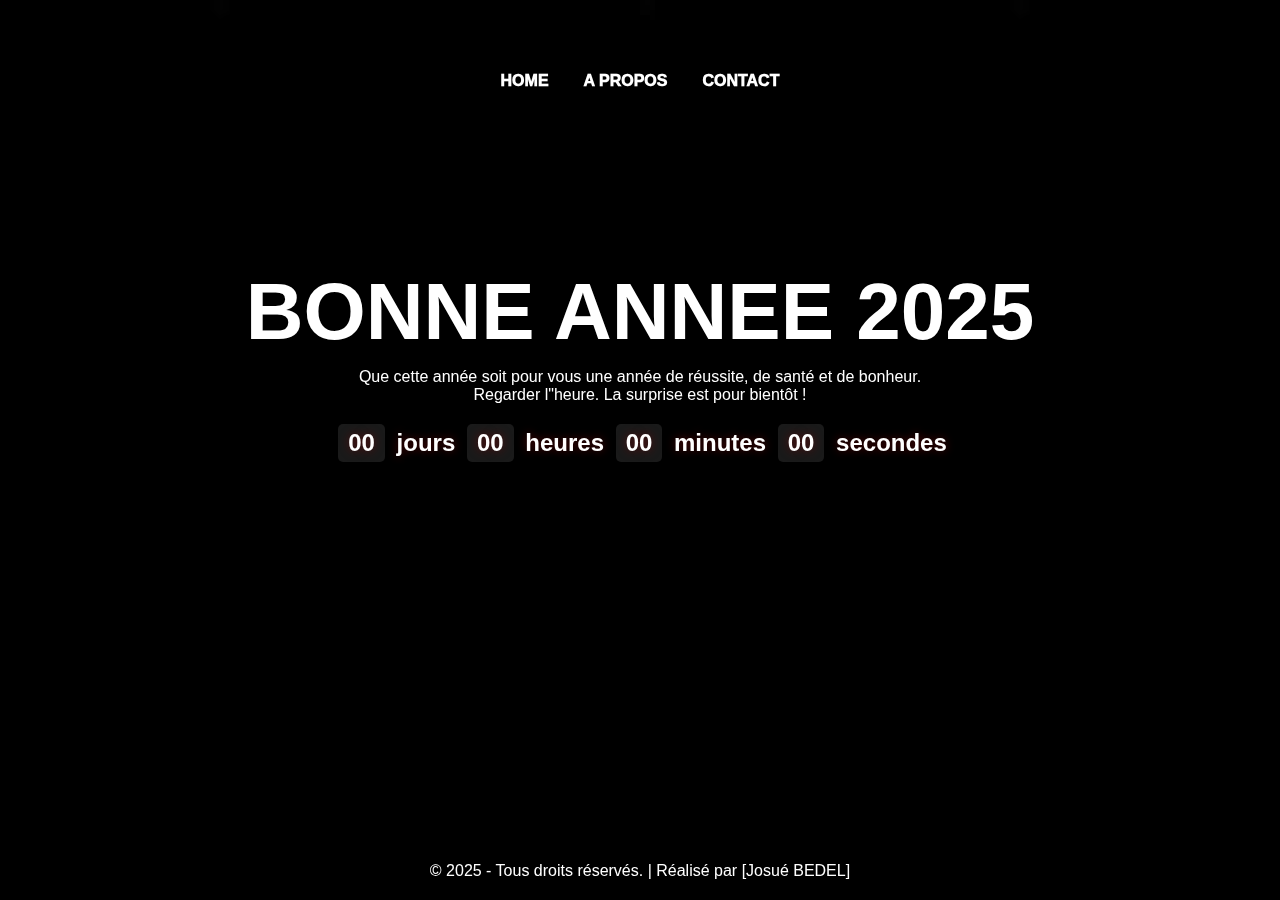
<file: index.html>
<!DOCTYPE html>
<html lang="en">
<head>
    <meta charset="UTF-8">
    <meta name="viewport" content="width=device-width, initial-scale=1.0">
    <title>Bonne année 2025</title>
    <link rel="stylesheet" href="style.css">
</head>
<body>
    <div class="banner">
        <video autoplay loop muted plays-inline>
            <source src="video1.mp4" type="video/mp4">
        </video>
        <div class="navbar">
            <ul>
                <li><a href="index.html">Home</a></li>
                <li><a href="Apropos.html">A propos</a></li>
                <li><a href="Contact.html">Contact</a></li>
            </ul>
        </div>
        <div class="content">
            <h1>BONNE ANNEE 2025</h1>
            <p>Que cette année soit pour vous une année de réussite, de santé et de bonheur.</p>
            <p>Regarder l"heure. La surprise est pour bientôt !</p>
                <div id="countdown">
                    <span id="days">00</span> jours 
                    <span id="hours">00</span> heures 
                    <span id="minutes">00</span> minutes 
                    <span id="seconds">00</span> secondes
                </div> 
            </p>
            <div>
                <a href="page1.html">
                    <button type="button" onclick="playSound()">SURPRISE</button>
                    <script>
                        function playSound() {
                            window.location.href = 'page1.html';
                        }
                    </script>
                </a>
            </div>
        </div>
    </div>
    <script>
        // Compte à rebours
        const targetDate = new Date("January 1, 2025 00:00:00").getTime();
    
        function updateCountdown() {
            const now = new Date().getTime();
            const difference = targetDate - now;
    
            if (difference >= 0) {
                const days = Math.floor(difference / (1000 * 60 * 60 * 24));
                const hours = Math.floor((difference % (1000 * 60 * 60 * 24)) / (1000 * 60 * 60));
                const minutes = Math.floor((difference % (1000 * 60 * 60)) / (1000 * 60));
                const seconds = Math.floor((difference % (1000 * 60)) / 1000);
    
                // Met à jour l'affichage du compte à rebours
                document.getElementById("days").textContent = days.toString().padStart(2, "0");
                document.getElementById("hours").textContent = hours.toString().padStart(2, "0");
                document.getElementById("minutes").textContent = minutes.toString().padStart(2, "0");
                document.getElementById("seconds").textContent = seconds.toString().padStart(2, "0");
    
                // Si moins de 30 secondes restent, redirige vers page1.html
                if (difference <= 30000 && difference > 0) {
                    window.location.href = "page1.html"; // Redirection vers page1.html
                }
            } else {
                document.getElementById("countdown").textContent = "Bonne année 2025 !";
            }
        }
    
        setInterval(updateCountdown, 1000);
    </script>
    
    <footer class="footer">
        <p>&copy; 2025 - Tous droits réservés. | Réalisé par [Josué BEDEL]</p>
    </footer>
</body>
</html>
</file>
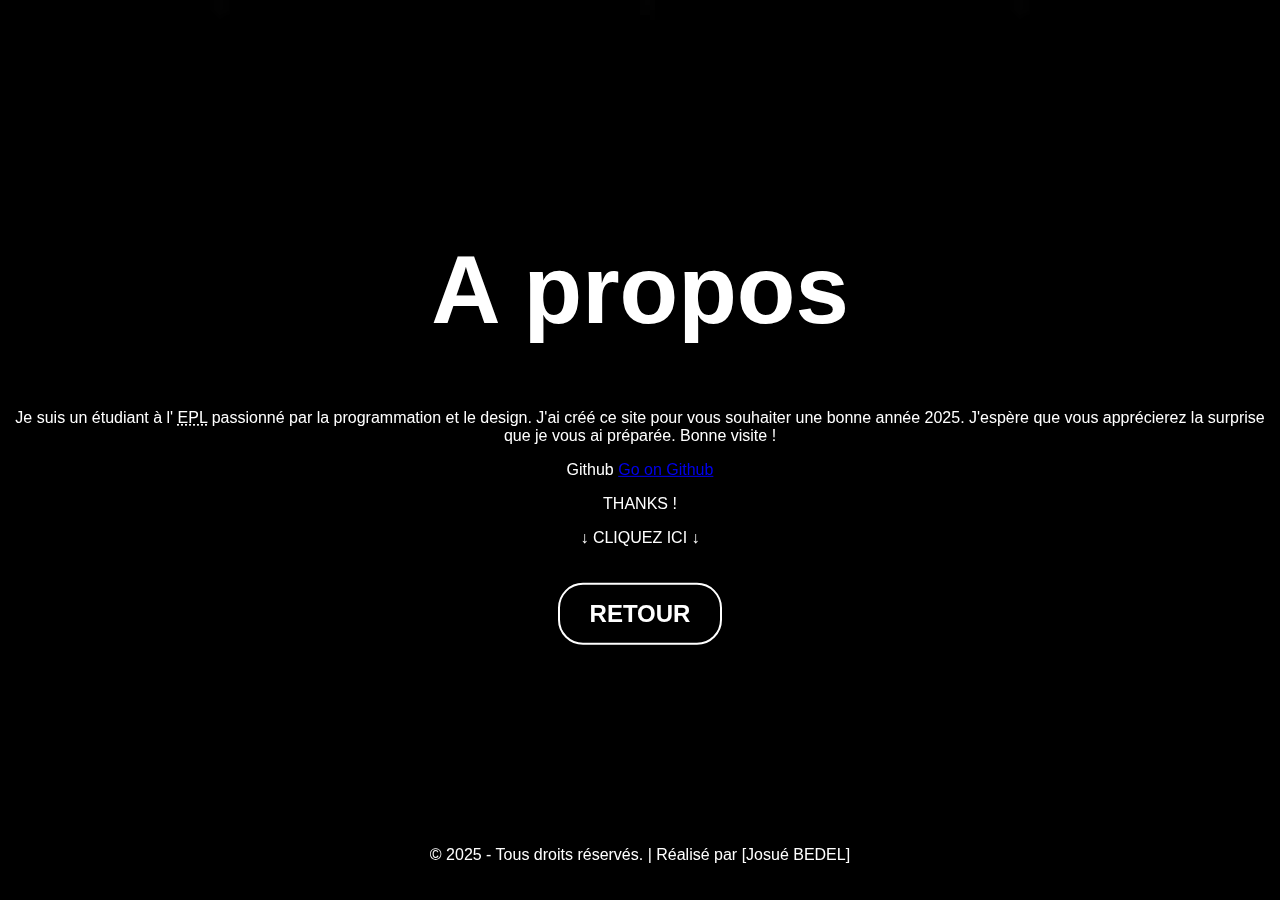
<file: Apropos.html>
<!DOCTYPE html>
<html lang="en">
<head>
    <meta charset="UTF-8">
    <meta name="viewport" content="width=device-width, initial-scale=1.0">
    <title>A propos</title>
    <link rel="stylesheet" href="style1.css">
</head>
<body>
    <div class="content">
        <h1>A propos</h1>
        <p>Je suis un étudiant à l' <abbr title="Ecole Polytechnique de Lomé">EPL</abbr> passionné par la programmation et le design. J'ai créé ce site pour vous souhaiter une bonne année 2025. J'espère que vous apprécierez la surprise que je vous ai préparée. Bonne visite !</p>
        <p> Github <a href="https://github.com/JOSH-hack/Bienvenue-en-2025">Go on Github </a></p>
        <p>THANKS !</p>
        <p>↓ CLIQUEZ ICI ↓</p>
        <div>
            <a href="index.html">
                <button type="button">RETOUR</button>
            </a>
        </div>
    </div>
    <div class="banner">
        <video autoplay loop muted plays-inline>
            <source src="video1.mp4" type="video/mp4">
        </video>
    </div>
    <footer class="footer">
        <p>&copy; 2025 - Tous droits réservés. | Réalisé par [Josué BEDEL]</p>
    </footer>
</body>
</html>
</file>
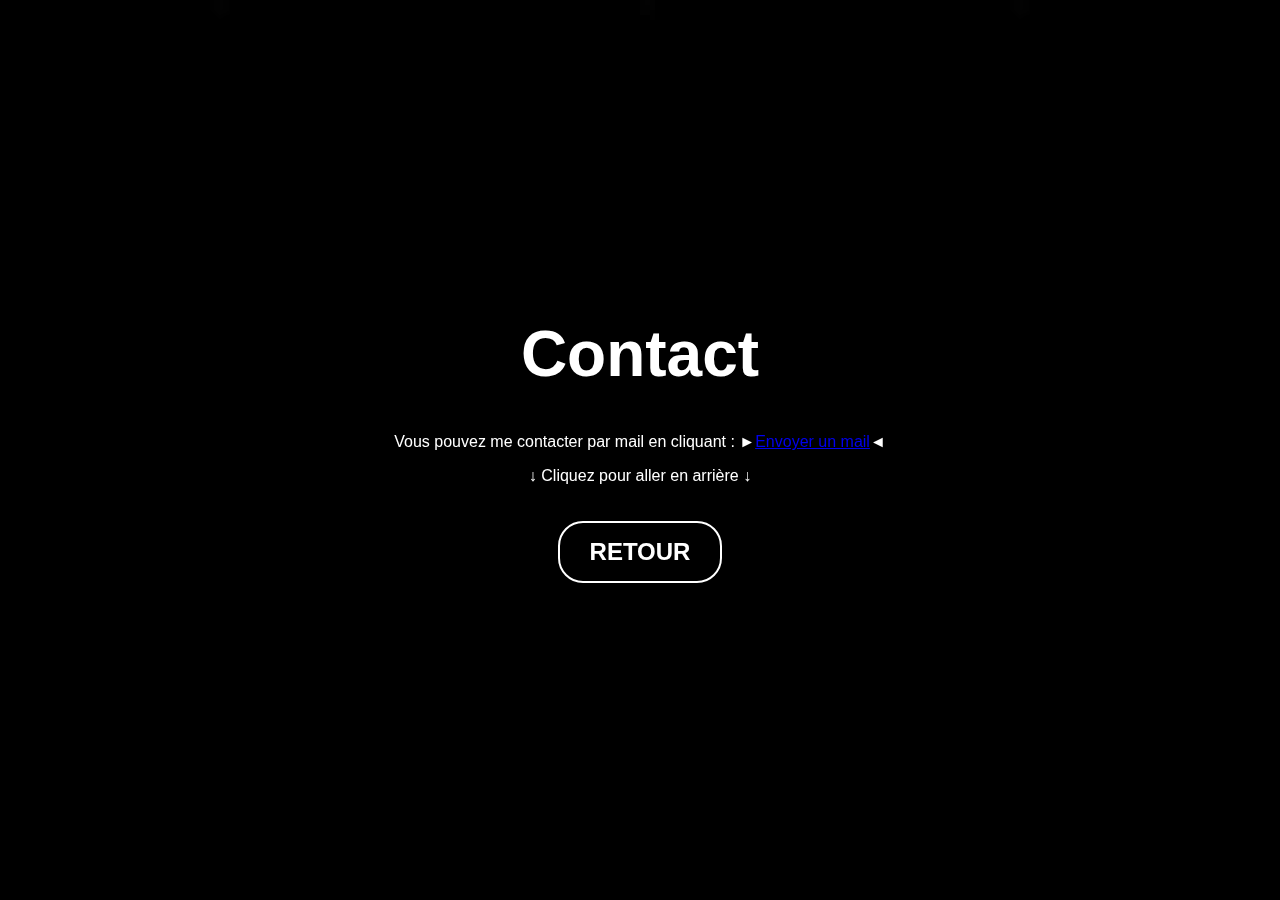
<file: contact.html>
<!DOCTYPE html>
<html lang="en">
<head>
    <meta charset="UTF-8">
    <meta name="viewport" content="width=device-width, initial-scale=1.0">
    <title>Contact</title>
    <link rel="stylesheet" href="style2.css">
</head>
<body>
    <div class="content">
        <h1>Contact</h1>
        <p>Vous pouvez me contacter par mail en cliquant : ►<a href="mailto:joshbedel623@gmail.com">Envoyer un mail</a>◄</p>
        <p>↓ Cliquez pour aller en arrière ↓</p>
        <div>
            <a href="index.html">
                <button type="button">RETOUR</button>
            </a>
        </div>
    </div>
    <div class="banner">
        <video autoplay loop muted plays-inline>
            <source src="video1.mp4" type="video/mp4">
        </video>
    </div>
</body>
</html>
</file>
<file: style.css>
* {
    margin: 0;
    padding: 0;
    font-family: 'Comic Sans MS', cursive, sans-serif;
    box-sizing: border-box;
}

.banner {
    width: 100%;
    height: 100vh;
    background-position: center;
    background-size: cover;
    display: flex;
    flex-wrap: wrap;
    align-items: center;
    justify-content: center;
    position: relative;
    overflow: hidden;
}

.navbar {
    width: 100%;
    padding: 20px;
    display: flex;
    justify-content: center;
    align-items: center;
    background: transparent;
}

.navbar ul {
    display: flex;
    gap: 5px;
    margin-bottom: 4px;
}

.navbar ul li {
    list-style: none;
    z-index: 10;
}

.navbar ul li a {
    text-decoration: none;
    text-transform: uppercase;
    color: white;
    font-weight: 1000;
    padding: 10px 15px;
    transition: background 0.5s, color 0.5s;
    border-radius: 5px;
}

.navbar ul li a:hover {
    background: white;
    color: black;
}

.content {
    text-align: center;
    color: white;
    position: relative;
    z-index: 2;
    padding: 200px;
    margin-bottom: 50px;
}

.content h1 {
    font-size: 5rem;
    margin-bottom: 10px;
    font-weight: 900;
    margin-top: -4cm;
}

button {
    padding: 15px 30px;
    border: 2px solid rgba(255, 255, 255, 0);
    background: transparent;
    color: black;
    font-size: 1.2rem;
    font-weight: bold;
    border-radius: 25px;
    cursor: pointer;
    transition: background 0.5s, color 0.5s;
    margin: 40px 70px;
}

button:hover {
    background: black;
    color: black;
}

.banner video {
    position: absolute;
    top: 50%;
    left: 50%;
    transform: translate(-50%, -50%);
    min-width: 100%;
    min-height: 100%;
    z-index: -1;
}

@media (max-width: 1200px) {
    .content h1 {
        font-size: 3rem;
    }

    button {
        font-size: 1rem;
        padding: 12px 25px;
    }
}

@media (max-width: 768px) {
    .navbar ul {
        flex-direction: column;
        gap: 10px;
    }

    .content h1 {
        font-size: 2.5rem;
    }

    button {
        font-size: 0.9rem;
        padding: 10px 20px;
    }
}

@media (max-width: 480px) {
    .content h1 {
        font-size: 2rem;
    }

    button {
        font-size: 0.8rem;
        padding: 8px 15px;
    }
}
#countdown {
    margin-top: 20px;
    font-size: 1.5rem;
    font-weight: bold;
    color: white;
    text-shadow: 0 0 10px rgba(105, 9, 9, 0.8);
}

#countdown span {
    margin: 0 5px;
    padding: 5px 10px;
    background: rgba(255, 255, 255, 0.1);
    border-radius: 5px;
    color: white;
    display: inline-block;
}
.footer {
    background-color: transparent; 
    color: white;
    text-align: center;
    padding: 20px 0; 
    font-size: 1rem; 
    position: fixed; 
    bottom: 0; 
    width: 100%; 
    z-index: 20; 
}
* {
    margin: 0;
    padding: 0;
    box-sizing: border-box;
}
body, html {
    height: 100%;
    width: 100%;
}

.banner1 {
    height: 100vh; 
    width: 100%; 
    display: flex;
    justify-content: center; 
    align-items: center; 
    overflow: hidden; 
}
.responsive-video {
    width: 100%;
    height: 100%; 
    object-fit: cover; 
}
</file>
<file: style1.css>
body {
    margin: 0;
    padding: 0;
    font-family: 'Comic Sans MS', cursive, sans-serif;
    box-sizing: border-box;
    background-color: black;
    display: flex;
    flex-wrap: wrap;
    justify-content: center;
    align-items: center;
    height: 100vh;
    overflow: hidden;
}

.content {
    width: 100%;
    position: absolute;
    color: white;
    top: 50%;
    transform: translateY(-50%);
    text-align: center;
}

.content h1 {
    margin-top: 0;
    font-size: 6rem; 
    font-weight: 900;
}

button {
    padding: 15px 30px;
    margin: 20px;
    text-align: center;
    border-radius: 25px;
    color: white;
    background: transparent;
    border: 2px solid white;
    font-size: 1.5rem;
    cursor: pointer;
    font-weight: 800;
    transition: background 0.5s, color 0.5s;
}

button:hover {
    background: white;
    color: black;
}

.banner video {
    position: absolute;
    top: 50%;
    left: 50%;
    transform: translate(-50%, -50%);
    min-height: 100vh;
    min-width: 100%;
    z-index: -1;
    object-fit: cover;
}

@media (max-width: 768px) {
    .content h1 {
        font-size: 2.5rem; 
    }

    button {
        font-size: 1.2rem;
        padding: 10px 20px;
    }
}

@media (max-width: 480px) {
    .content h1 {
        font-size: 2rem;
    }

    button {
        font-size: 1rem;
        padding: 8px 15px;
    }
}
.footer {
    background-color: transparent; 
    color: white;
    text-align: center; 
    padding: 20px 0; 
    font-size: 1rem;
    position: fixed;
    bottom: 0; 
    width: 100%; 
    z-index: 10; 
}
</file>
<file: style2.css>
body {
    margin: 0;
    padding: 0;
    font-family: 'Comic Sans MS', cursive, sans-serif;
    box-sizing: border-box;
    background-color: black;
    display: flex;
    flex-direction: column;
    align-items: center;
    justify-content: center;
    min-height: 100vh;
    overflow: hidden;
}

.content {
    width: 100%;
    position: relative;
    color: white;
    text-align: center;
    z-index: 1;
}

.content h1 {
    margin-top: 20px;
    font-size: 4rem;
    font-weight: 800;
}

.banner video {
    position: absolute;
    top: 50%;
    left: 50%;
    transform: translate(-50%, -50%);
    min-width: 100%;
    min-height: 100%;
    z-index: -1;
    object-fit: cover;
}

button {
    padding: 15px 30px;
    margin: 20px;
    border-radius: 25px;
    color: white;
    background: transparent;
    border: 2px solid white;
    font-size: 1.5rem;
    cursor: pointer;
    font-weight: 800;
    transition: all 0.5s ease;
}

button:hover {
    background: white;
    color: black;
}

@media (max-width: 768px) {
    .content h1 {
        font-size: 2.5rem; 
    }

    button {
        font-size: 1.2rem;
        padding: 12px 20px;
    }
}

@media (max-width: 480px) {
    .content h1 {
        font-size: 2rem;
    }

    button {
        font-size: 1rem;
        padding: 10px 15px;
    }
}
</file>
